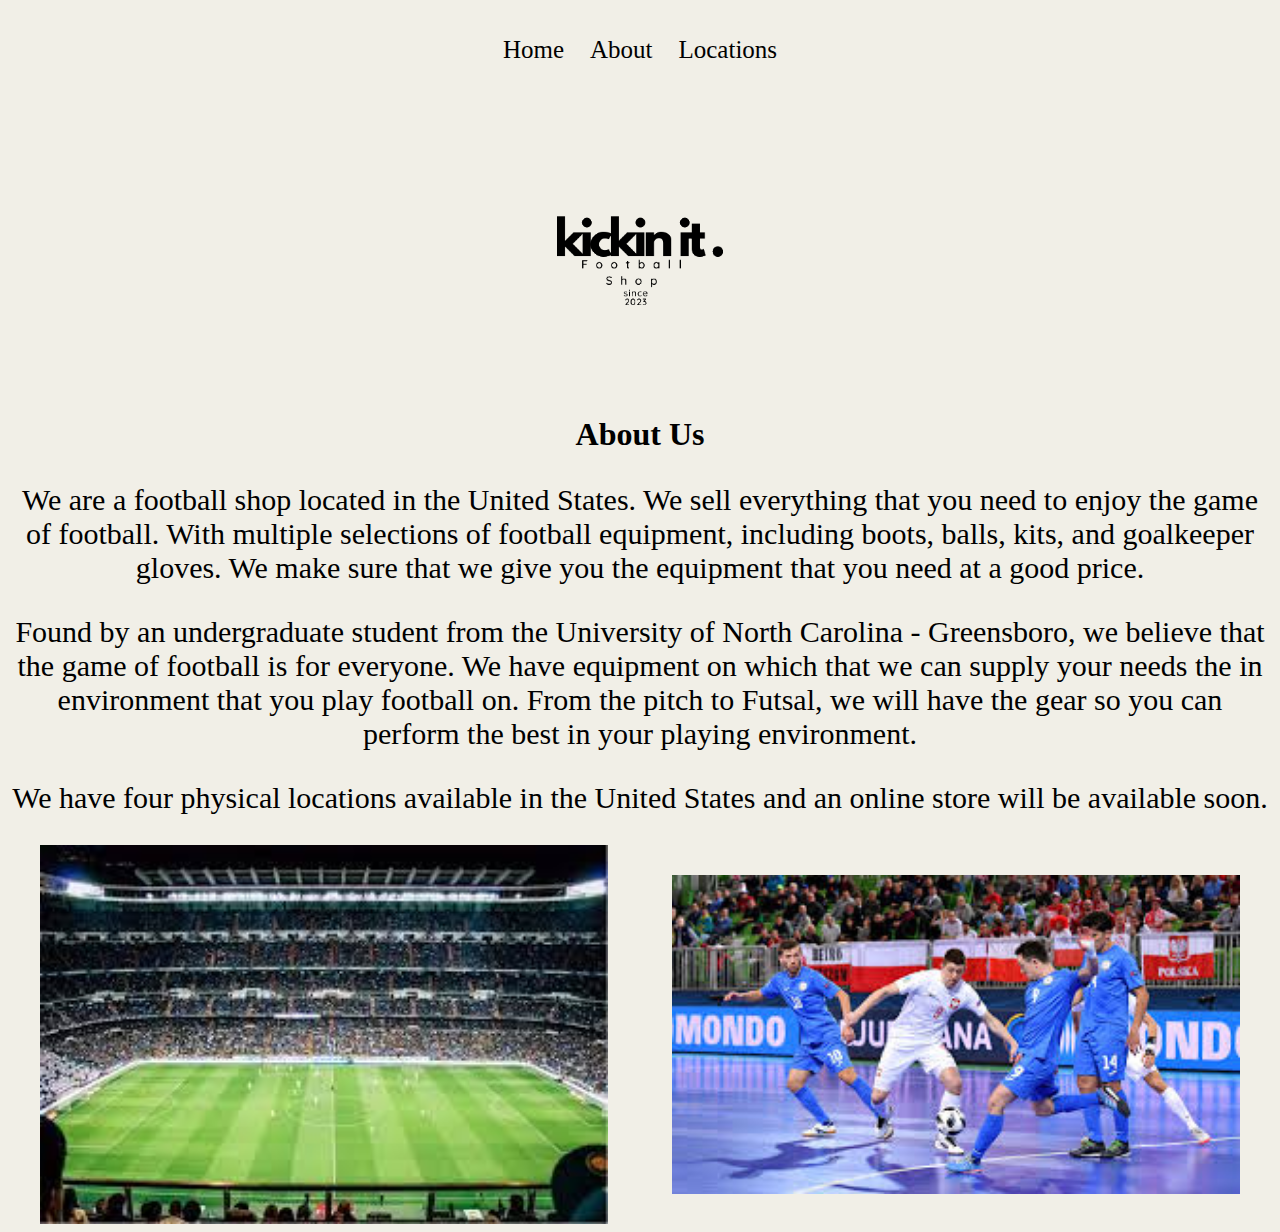
<file: Assignment3/index.html>
<!DOCTYPE html>
<html>
<head>
    <link rel="stylesheet" type="text/css" href="background.css">
    <title>Kickin It</title>
    <style>
        /* CSS for styling the navigation bar */
        header {
            background-color: #F1EFE7;
            color: #F1EFE7;
            padding: 12px 0;
            text-align: center;
        }

        nav ul {
            list-style-type: none;
            padding: 0;
            margin-bottom: auto;
        }

        nav ul li {
            display: inline;
            margin: 0 11px;
         
        }

        nav ul li a {
            color: hsl(0, 0%, 0%);
            text-decoration: none;
            font-size: 25px;
            font-family: Georgia, 'Times New Roman', Times, serif, 'Times New Roman', Times, serif;
        }

        .img1 {
            margin: 0 auto; /* Remove all margins */
            padding: 0;
            display: block;
            
        }

        h1 {
            margin-top: 0; /* Remove default margin */
        }

        /* Container for field images */
        .field-container {
            display: flex;
            justify-content: space-around; /* Align items with space between */
            margin-top: 20px; /* Add some spacing between the images and the text */
        }

        /* Style for field images */
        .field-container img {
            width: 45%; /* Set the width of each image */
            height: auto; /* Maintain aspect ratio */
        }
    </style>
</head>
<body>
    <header>
        <nav>
            <ul>
                <li><a href="index.html">Home</a></li>
                <li><a href="contactus.html">About</a></li>
                <li><a href="location.html">Locations</a></li>
            </ul>
        </nav>
    </header>

    <img class="img1" src="output-onlinepngtools.png" alt="Description of the image">
    
    <div>
        <h1>About Us</h1>
    </div>
    <p>
        We are a football shop located in the United States. We sell everything that you need
        to enjoy the game of football. With multiple selections of football equipment, including boots, balls, kits, and
        goalkeeper gloves. We make sure that we give you the equipment that you need at a good price.
    </p>
    
    <p>Found by an undergraduate student from the University of North Carolina - Greensboro, we believe that the game of football is for everyone. We have equipment on which that we can supply your needs the in environment that you play football on. From the pitch to Futsal, we will have the gear so you can perform the best in your playing environment.  </p>

    <p>We have four physical locations available in the United States and an online store will be available soon. </p>

    <!-- Container for field images -->
    <div class="field-container">
        <img src="filed.jpeg" alt="Description of the image">
        <img src="futsal.jpeg" alt="Description of the image">
    </div>
  
</body>
</html>
</file>
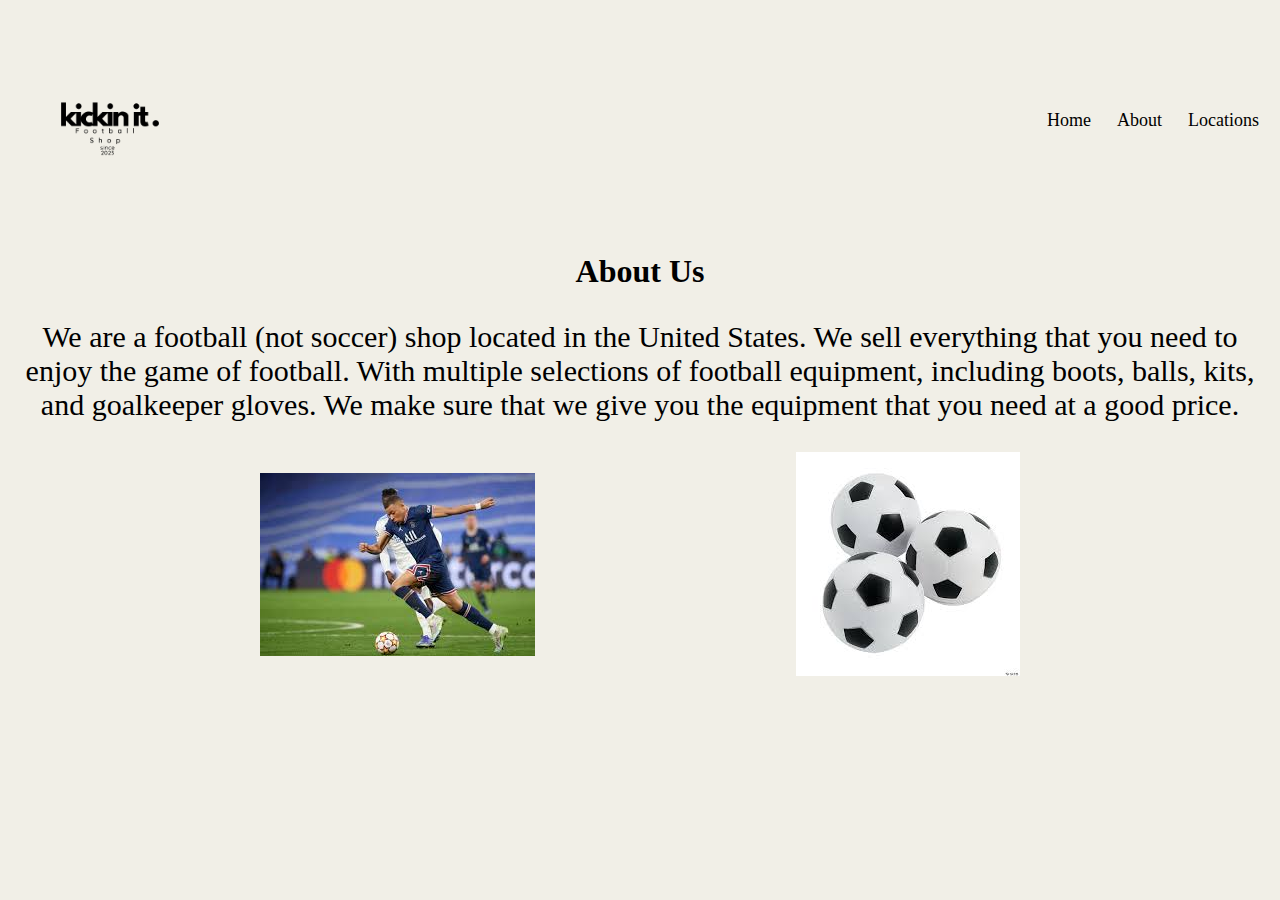
<file: Assignment3/contactus.html>
<!DOCTYPE html>
<html>
<head>
    <link rel="stylesheet" type="text/css" href="background.css">
    <title>Kickin It</title>
    <style>
        /* CSS for styling the navigation bar */
        header {
            background-color: #F1EFE7;
            color: #F1EFE7;
            padding: 12px 0;
            display: flex;
            justify-content: space-between; /* Aligns items at start and end of the flex container */
            align-items: center; /* Aligns items vertically */
        }

        nav ul {
            list-style-type: none;
            padding: 0;
            margin: 0; /* Remove default margin */
            display: flex;
        }

        nav ul li {
            margin: 13px;
        }

        nav ul li a {
            color: hsl(0, 0%, 0%);
            text-decoration: none;
            font-family: Georgia, 'Times New Roman', Times, serif;
            font-size: 18px;
        }

        .label {
            margin-left: 2px; /* Adjust the margin as needed */
        }

        /* Flex container for images */
        .image-container {
            display: flex;
        }

        /* Ensure images are not stretched */
        .image-container img {
            max-width: 100%;
            height: auto;
        }

        /* Add spacing between images */
        .image-container img + img {
            margin-left: 10px;
        }
    </style>
</head>
<body>
    <header>
        <img class="label" src="output-onlinepngtools.png" alt="Label Image">
        <nav>
            <ul>
                <li><a href="index.html">Home</a></li>
                <li><a href="contactus.html">About</a></li>
                <li><a href="location.html">Locations</a></li>
            </ul>
        </nav>
    </header>

    <div>
        <h1>About Us</h1>
    </div>
    <p>
        We are a football (not soccer) shop located in the United States. We sell everything that you need
        to enjoy the game of football. With multiple selections of football equipment, including boots, balls, kits, and
        goalkeeper gloves. We make sure that we give you the equipment that you need at a good price.
    </p>
    
    <!-- Container for images -->
    <div class="image-container">
        <img src="images.jpeg" alt="Description of the image">
        <img src="balls.jpeg" alt="Description of the image">
    </div>
</body>
</html>
</file>
<file: Assignment3/background.css>
body{
    background-color: #F1EFE7
}
h1 {
    font-family: Georgia, 'Times New Roman', Times, serif;
    text-align: center;
    font-size: 3-px;
}
h2 {
    font-family: Georgia, 'Times New Roman', Times, serif;
    text-align: center;
}
p {
    font-family: Georgia, 'Times New Roman', Times, serif;
    text-align: center;
    font-size: 30px; /* Adjust the font size as needed */
}

img{
    display:flex ;
    margin: auto;
    width: auto;
    height: 200px;
}

.logo1{
    display:flex ;
    margin: auto;
    width: auto;
    height: 200 px;
}

.img1{
    display:flex ;
    margin: 0 auto;
    width: auto;
    height: 340px;
}
</file>
